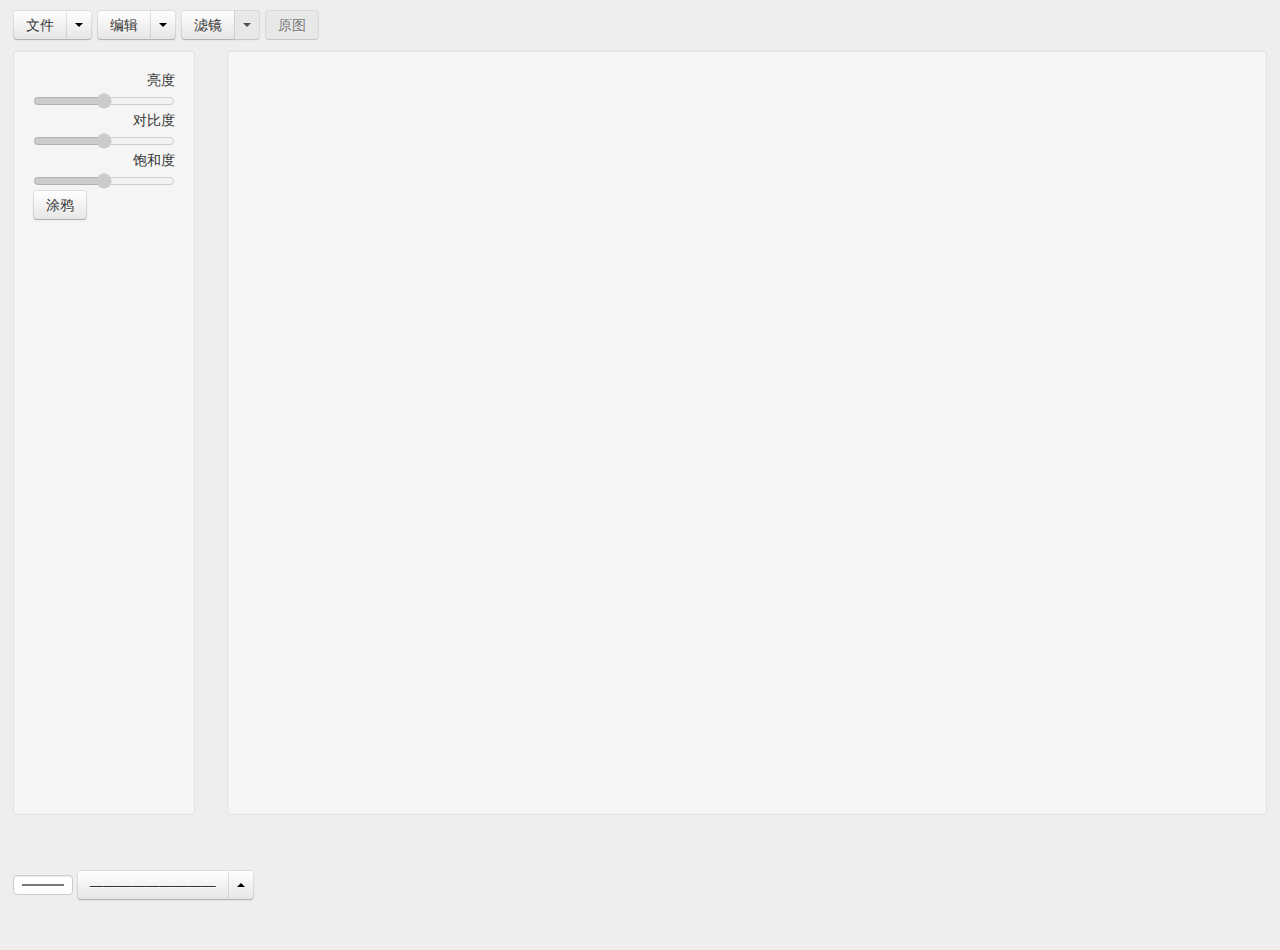
<file: index.html>
<!DOCTYPE html>
<html lang="en">
    <head>
        <meta charset="utf-8">
        <title>gyy的毕业设计</title>
        <meta name="viewport" content="width=device-width, initial-scale=1.0">
        <meta name="description" content="">
        <meta name="author" content="">

        <!-- Le styles -->
        <link href="css/bootstrap.css" rel="stylesheet">
        <link href="css/bootstrap-responsive.css" rel="stylesheet">
        <!--<link href="css/jPicker-1.1.6.css" rel="stylesheet">-->
        <!--<link href="jPicker.css" rel="stylesheet">-->
        <style>
            html,body{height: 100%;background-color: #eeeeee;overflow: hidden;}
            .row-fluid{height: 100%;}
            .container{width: 98%;height: 100%;}
            .menuBar{}
            .toolBar {overflow: auto;height: 85%;}
            .canvasBox{overflow: auto;height:85%;padding: 0;}
            .statusBar{left:auto;right:auto;width: 90%;height: 30px;}
            input[type="file"]{opacity: 0;position: absolute;left: 0;top: 0;height: 25px;}
            input[type="color"]{width: 60px;}
            .close{font-family: "Helvetica Neue", Helvetica, Arial, sans-serif;}
            canvas{position: absolute;}
            .newFileTable {margin: 30px 0 0 0;width: 100%;}
            .modal-body{text-align: left;}
            .modal-body table tr{vertical-align: top;}
            tbody {display: table-row-group;vertical-align: middle;border-color: inherit;}
            .newFileTable .labelTD {width: 33%;text-align: right;line-height: 24px;}
            .modal-body table td {text-align: left;font-weight: normal;font-size: 14px;}
            .newFileTable tr {height: 30px;}
            .newFileTable .formTD {text-align: left;padding-left: 15px;vertical-align: middle;}

            .newFileTable .formTD select {width: 110px;height: 23px;padding: 0;}
            .newCanvasModalEntry {width: 120px;height: 30px;background-color: white;position: relative;}
            .newFileTable .formTD .newFileTextEntry {background-color: #fff;width: 90px;height: 21px;padding: 0;}
            .newCanvasEntryLabel {font-size: 11px;color: #707F75;margin: 2px 10px 0 10px;position: absolute;top: 0;right: 0;}
            .maxSizePrint {margin-top: 10px;font-size: 10px;color: #80988A;margin-left: 17%;}
            .statusBar .lineWidth{margin-bottom: 10px;}
            #colorBox{display: inline-block;}
            input[type="range"]{width:142px;}
            .control{text-align: right;}
        </style>

        <!-- Le HTML5 shim, for IE6-8 support of HTML5 elements -->
        <!--[if lt IE 9]>
        <![endif]-->

        <!-- Le fav and touch icons -->
    </head>

    <body>

        <div class="container">

            <div class="btn-toolbar menuBar">
                <div class="btn-group dropdown">
                    <button class="btn">文件</button>
                    <button class="btn dropdown-toggle" data-toggle="dropdown"><span class="caret"></span></button>
                    <ul class="dropdown-menu">
                        <li><a href="#">打开图片<input type="file" name="file" id="file" size="20"/></a></li>
                        <li><a data-toggle="modal" href="#chooseCanvas"  data-keyboard="true" data-backdrop="static">新建图层</a></li>
                        <li><a href="#">退出</a></li>
                        <li class="divider"></li>
                        <li><a href="#">保存</a></li>
                    </ul>
                </div><!-- /btn-group -->
                    <div class="btn-group dropdown">
                        <button class="btn">编辑</button>
                        <button class="btn dropdown-toggle" data-toggle="dropdown"><span class="caret"></span></button>
                        <ul class="dropdown-menu">
                            <li><a href="#">撤消</a></li>
                            <li><a href="#">恢复</a></li>
                            <li><a href="#">复制</a></li>
                            <li><a href="#">剪切</a></li>
                            <li><a href="#">粘贴</a></li>
                            <li><a href="#">选择</a></li>
                        </ul>
                    </div><!-- /btn-group -->

                <div class="btn-group dropdown filter">
                    <button class="btn filterName">滤镜</button>
                    <button class="btn dropdown-toggle disabled" data-toggle="dropdown"><span class="caret"></span></button>
                    <ul class="dropdown-menu">
                        <li><a href="#" id="opposition">底片效果</a></li>
                        <li><a href="#" id="greyScale">黑白效果</a></li>
                        <li><a href="#" id="binarization">二值化</a></li>
                        <li><a href="#" id="gaussianBlur">高斯模糊</a></li>
                        <li><a href="#" id="sketch">素描效果</a></li>
                        <li><a href="#" id="sharp">锐化</a></li>
                        <li><a href="#" id="sobel">Sobel</a></li>
                        <li><a href="#" id="virus">virus</a></li>
                    </ul>
                </div><!-- /btn-group -->

                <div class="btn-group"><button class="btn disabled" href="#" id="original">原图</button></div>       
            </div><!-- /btn-toolbar -->
            <div class="row-fluid clearfix">
                <div class="span2 toolBar well">
                    <div class="control">
                        亮度<input type="range" min="-1" max="1" step="0.01" class="brightness" disabled=true/>
                        对比度<input type="range" min="-1" max="1" step="0.01" class="contrast" disabled=true />
                        饱和度<input type="range" min="-1" max="1" step="0.01" class="saturation" disabled=true />
                    </div>
                    <button class="btn paint">涂鸦</button>
                </div>
                <div class="span10 canvasBox well">
                    <canvas id="photo"></canvas>
                </div>
            </div>
            <div class="navbar-fixed-bottom statusBar">
                <div id="colorBox"><input type="color"></div>
                <div class="btn-group dropup lineWidth">
                    <button class="btn">—————————</button>
                    <button class="btn dropdown-toggle" data-toggle="dropdown"><span class="caret"></span></button>
                    <ul class="dropdown-menu">
                        <li><a href="#">___________</a></li>
                        <li><a href="#">===========</a></li>
                        <li><a href="#">-----------</a></li>
                        <li><a href="#">……………………………</a></li>
                    </ul>
                </div><!-- /btn-group -->
            </div>
        </div> <!-- /container -->
        <div class="modal fade hide in alert-error" id="alertError">
            <div class="modal-header">
                <a class="close" data-dismiss="modal">×</a>
                <h3>FAIL!</h3>
            </div>
            <div class="modal-body"></div>
        </div>
        <div id="chooseCanvas" class="modal hide fade in">
            <div class="modal-header">
                <a class="close" data-dismiss="modal">×</a>
                <h3>New File</h3>
            </div>
            <div class="modal-body">
                <table class="newFileTable">
                    <tbody><tr>
                        <td class="labelTD">Preset sizes</td>
                        <td class="formTD">
                            <select class="customSizeSelect">
                                <option rel="0" selected="true" value="">Custom</option>
                                <option rel="500" value="500x400">500×400</option>
                                <option rel="500" value="500x500">500×500</option>
                                <option rel="667" value="667x500">667×500</option>
                                <option rel="800" value="800x800">800×800</option>
                                <option rel="1000" value="1000x800">1000×800</option>
                                <option rel="1024" value="1024x768">1024×768</option>
                                <option rel="1280" value="1280x800">1280×800</option>
                                <option rel="1600" value="1600x900" style="display: none;">1600×900</option>
                                <option rel="1600" value="1600x1600" style="display: none;">1600×1600</option>
                            </select>
                        </td>
                    </tr>
                    <tr>
                        <td class="labelTD">Width</td>
                        <td class="formTD">
                            <div class="newCanvasModalEntry">
                                <input type="text" class="widthEntry newFileTextEntry" maxlength="5" placeholder="989">
                                <div class="newCanvasEntryLabel">PX</div>
                            </div>
                        </td>
                    </tr>
                    <tr>
                        <td class="labelTD">Height</td>
                        <td class="formTD">
                            <div class="newCanvasModalEntry">
                                <input type="text" class="heightEntry newFileTextEntry" maxlength="5" placeholder="445">
                                <div class="newCanvasEntryLabel">PX</div>
                            </div>
                        </td>
                    </tr>
                    <tr>
                        <td class="labelTD">Background</td>
                        <td class="formTD">
                            <select class="customBGSelect">
                                <option selected="true" value="white">White</option>
                                <option value="black">Black</option>
                                <option value="transparent">Transparent</option>
                            </select>
                        </td>
                    </tr>
                    <tr>
                        <td colspan="2">
                            <div class="maxSizePrint">Maximum canvas size: 2000×2000px</div>
                        </td>
                    </tr>
                    </tbody></table>
            </div>
            <div class="modal-footer">
                <a href="#" class="btn" data-dismiss="modal">取消</a>
                <a href="#" class="btn btn-primary" data-dismiss="modal">确定</a>
            </div>
        </div>
        <div id="">
        </div>
        <!-- Le javascript
        ================================================== -->
        <!-- Placed at the end of the document so the pages load faster -->
        <script src="js/jquery.js"></script>
        <script src="js/bootstrap.js"></script>
        <script src="js/gyy.js"></script>
    </body>
</html>
</file>
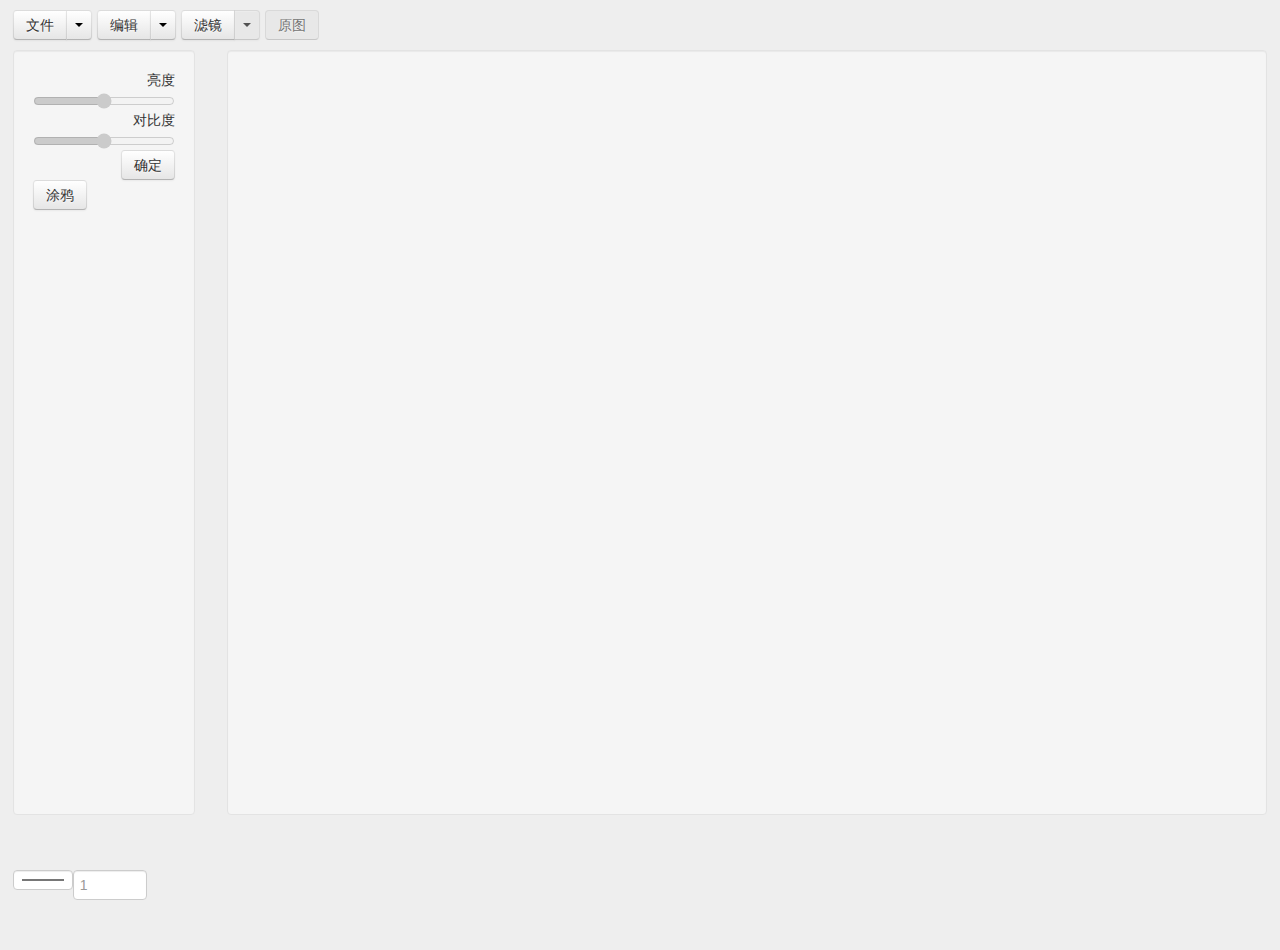
<file: indexUsePixastic.html>
<!DOCTYPE html>
<html lang="en">
<head>
    <meta charset="utf-8">
    <title>gyy的毕业设计</title>
    <meta name="viewport" content="width=device-width, initial-scale=1.0">
    <meta name="description" content="">
    <meta name="author" content="">

    <!-- Le styles -->
    <link href="css/bootstrap.css" rel="stylesheet">
    <link href="css/bootstrap-responsive.css" rel="stylesheet">
    <!--<link href="css/jPicker-1.1.6.css" rel="stylesheet">-->
    <!--<link href="jPicker.css" rel="stylesheet">-->
    <style>
        html,body{height: 100%;background-color: #eeeeee;overflow: hidden;}
        .row-fluid{height: 100%;}
        .container{width: 98%;height: 100%;}
        .menuBar{}
        .toolBar {overflow: auto;height: 85%;}
        .canvasBox{overflow: auto;height:85%;padding: 0;}
        .statusBar{left:auto;right:auto;width: 90%;height: 30px;}
        input[type="file"]{opacity: 0;position: absolute;left: 0;top: 0;height: 25px;}
        input[type="color"]{width: 60px;}
        .close{font-family: "Helvetica Neue", Helvetica, Arial, sans-serif;}
        canvas{position: absolute;}
        .newFileTable {margin: 30px 0 0 0;width: 100%;}
        .modal-body{text-align: left;}
        .modal-body table tr{vertical-align: top;}
        tbody {display: table-row-group;vertical-align: middle;border-color: inherit;}
        .newFileTable .labelTD {width: 33%;text-align: right;line-height: 24px;}
        .modal-body table td {text-align: left;font-weight: normal;font-size: 14px;}
        .newFileTable tr {height: 30px;}
        .newFileTable .formTD {text-align: left;padding-left: 15px;vertical-align: middle;}

        .newFileTable .formTD select {width: 110px;height: 23px;padding: 0;}
        .newCanvasModalEntry {width: 120px;height: 30px;background-color: white;position: relative;}
        .newFileTable .formTD .newFileTextEntry {background-color: #fff;width: 90px;height: 21px;padding: 0;}
        .newCanvasEntryLabel {font-size: 11px;color: #707F75;margin: 2px 10px 0 10px;position: absolute;top: 0;right: 0;}
        .maxSizePrint {margin-top: 10px;font-size: 10px;color: #80988A;margin-left: 17%;}
        .statusBar .lineWidth{margin-bottom: 10px;}
        #colorBox{display: inline-block;}
        input[type="range"]{width:142px;}
        .control{text-align: right;}
        #lineWidth input[type="number"]{width: 60px;}

        .newCanvasModalEntry input[type=number]::-webkit-inner-spin-button,
        .newCanvasModalEntry input[type=number]::-webkit-outer-spin-button {
            -webkit-appearance: none;
            margin: 0;
        }
    </style>

    <!-- Le HTML5 shim, for IE6-8 support of HTML5 elements -->
    <!--[if lt IE 9]>
    <![endif]-->

    <!-- Le fav and touch icons -->
</head>

<body>

<div class="container">

    <div class="btn-toolbar menuBar">
        <div class="btn-group dropdown">
            <button class="btn">文件</button>
            <button class="btn dropdown-toggle" data-toggle="dropdown"><span class="caret"></span></button>
            <ul class="dropdown-menu">
                <li><a href="#">打开图片<input type="file" name="file" id="file" size="20"/></a></li>
                <li><a data-toggle="modal" href="#chooseCanvas"  data-keyboard="true" data-backdrop="static">新建图层</a></li>
                <li><a href="#">退出</a></li>
                <li class="divider"></li>
                <li><a href="#">保存</a></li>
            </ul>
        </div><!-- /btn-group -->
        <div class="btn-group dropdown">
            <button class="btn">编辑</button>
            <button class="btn dropdown-toggle" data-toggle="dropdown"><span class="caret"></span></button>
            <ul class="dropdown-menu">
                <li><a href="#">撤消</a></li>
                <li><a href="#">恢复</a></li>
                <li><a href="#">复制</a></li>
                <li><a href="#">剪切</a></li>
                <li><a href="#">粘贴</a></li>
                <li><a href="#">选择</a></li>
            </ul>
        </div><!-- /btn-group -->

        <div class="btn-group dropdown filter">
            <button class="btn filterName">滤镜</button>
            <button class="btn dropdown-toggle disabled" data-toggle="dropdown"><span class="caret"></span></button>
            <ul class="dropdown-menu">
                <li><a href="#" id="opposition">底片效果</a></li>
                <li><a href="#" id="greyScale">黑白效果</a></li>
                <li><a href="#" id="binarization">二值化</a></li>
                <li><a href="#" id="gaussianBlur">高斯模糊</a></li>
                <li><a href="#" id="sketch">素描效果</a></li>
                <li><a href="#" id="sharp">锐化</a></li>
                <li><a href="#" id="sobel">Sobel</a></li>
                <li><a href="#" id="virus">virus</a></li>
            </ul>
        </div><!-- /btn-group -->

        <div class="btn-group"><button class="btn disabled" href="#" id="original">原图</button></div>
    </div><!-- /btn-toolbar -->
    <div class="row-fluid clearfix">
        <div class="span2 toolBar well">
            <div class="control">
                亮度<input type="range" min="-1" max="1" step="0.01" class="brightness" disabled=true/>
                对比度<input type="range" min="-1" max="1" step="0.01" class="contrast" disabled=true />
                <button class="btn bc">确定</button>
                <!--饱和度<input type="range" min="-1" max="1" step="0.01" class="saturation" disabled=true />-->
            </div>
            <button class="btn paint">涂鸦</button>
        </div>
        <div class="span10 canvasBox well">
            <canvas id="photo"></canvas>
        </div>
    </div>
    <div class="navbar-fixed-bottom statusBar">
        <div id="colorBox" class="pull-left"><input type="color"></div>
        <div id="lineWidth" class="pull-left"><input type="number" placeholder="1" min="1"></div>
    </div>
</div> <!-- /container -->
<div class="modal fade hide in alert-error" id="alertError">
    <div class="modal-header">
        <a class="close" data-dismiss="modal">×</a>
        <h3>FAIL!</h3>
    </div>
    <div class="modal-body"></div>
</div>
<div id="chooseCanvas" class="modal hide fade in">
    <div class="modal-header">
        <a class="close" data-dismiss="modal">×</a>
        <h3>New File</h3>
    </div>
    <div class="modal-body">
        <table class="newFileTable">
            <tbody><tr>
                <td class="labelTD">Preset sizes</td>
                <td class="formTD">
                    <select class="customSizeSelect">
                        <option rel="0" selected="true" value="989x445">Custom</option>
                        <option rel="500" value="500x400">500×400</option>
                        <option rel="500" value="500x500">500×500</option>
                        <option rel="667" value="667x500">667×500</option>
                        <option rel="800" value="800x800">800×800</option>
                        <option rel="1000" value="1000x800">1000×800</option>
                        <option rel="1024" value="1024x768">1024×768</option>
                        <option rel="1280" value="1280x800">1280×800</option>
                        <option rel="1600" value="1600x900" style="display: none;">1600×900</option>
                        <option rel="1600" value="1600x1600" style="display: none;">1600×1600</option>
                    </select>
                </td>
            </tr>
            <tr>
                <td class="labelTD">Width</td>
                <td class="formTD">
                    <div class="newCanvasModalEntry">
                        <input type="number" class="widthEntry newFileTextEntry" maxlength="5" max="2000" placeholder="989">
                        <div class="newCanvasEntryLabel">PX</div>
                    </div>
                </td>
            </tr>
            <tr>
                <td class="labelTD">Height</td>
                <td class="formTD">
                    <div class="newCanvasModalEntry">
                        <input type="text" class="heightEntry newFileTextEntry" maxlength="5" max="2000" placeholder="445">
                        <div class="newCanvasEntryLabel">PX</div>
                    </div>
                </td>
            </tr>
            <tr>
                <td class="labelTD">Background</td>
                <td class="formTD">
                    <select class="customBGSelect">
                        <option selected="true" value="white">White</option>
                        <!--<option value="black">Black</option>-->
                        <!--<option value="transparent">Transparent</option>-->
                    </select>
                </td>
            </tr>
            <tr>
                <td colspan="2">
                    <div class="maxSizePrint">Maximum canvas size: 2000×2000px</div>
                </td>
            </tr>
            </tbody></table>
    </div>
    <div class="modal-footer">
        <a href="#" class="btn" data-dismiss="modal">取消</a>
        <a href="#" class="btn btn-primary" data-dismiss="modal" id="creatCanvas">确定</a>
    </div>
</div>
<div id="">
</div>
<!-- Le javascript
================================================== -->
<!-- Placed at the end of the document so the pages load faster -->
<script src="js/jquery.js"></script>
<script src="js/bootstrap.js"></script>
<script src="js/plugins/pixastic.custom.js"></script>
<script src="js/gyyUsePixastic.js"></script>
<script>
    $(function(){
        var size=String($('.customSizeSelect').val()).split('x');
        console.log(size);
        $('.widthEntry').val(size[0]);
        $('.heightEntry').val(size[1]);
        $('.customSizeSelect').change(function(){
            size=String($('.customSizeSelect').val()).split('x');
            $('.widthEntry').val(size[0]);
            $('.heightEntry').val(size[1]);
        });
    });
</script>
</body>
</html>
</file>
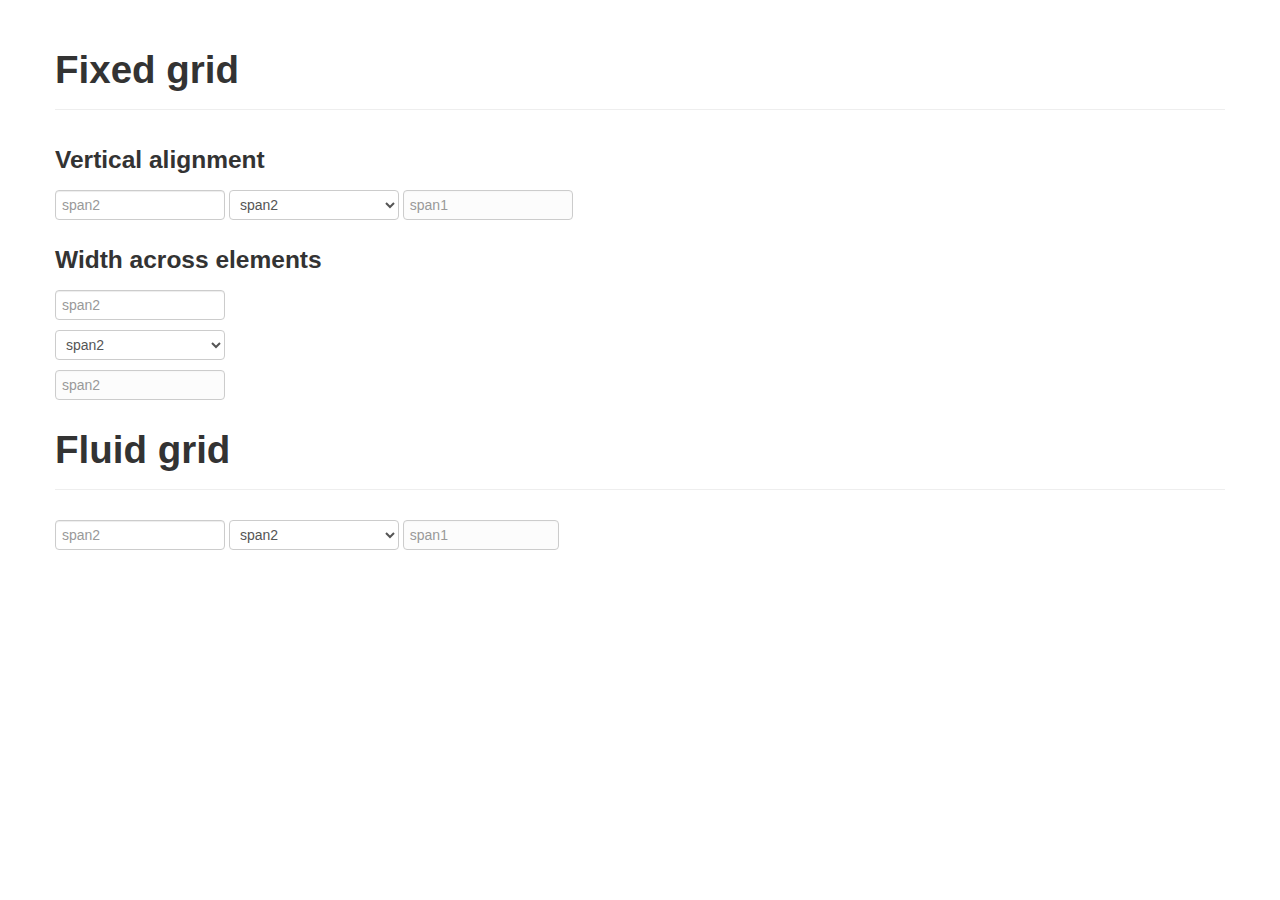
<file: css/tests/forms-responsive.html>
<!DOCTYPE html>
<html lang="en">
  <head>
    <meta charset="utf-8">
    <title>Bootstrap, from Twitter</title>
    <meta name="viewport" content="width=device-width, initial-scale=1.0">
    <meta name="description" content="">
    <meta name="author" content="">

    <!-- Le styles -->
    <link href="../bootstrap.css" rel="stylesheet">
    <link href="../bootstrap-responsive.css" rel="stylesheet">
    <style>
      body {
        padding-top: 30px;
        padding-bottom: 30px;
      }
    </style>

    <!-- Le HTML5 shim, for IE6-8 support of HTML5 elements -->
    <!--[if lt IE 9]>
      <script src="http://html5shim.googlecode.com/svn/trunk/html5.js"></script>
    <![endif]-->

    <!-- Le fav and touch icons -->
    <link rel="apple-touch-icon-precomposed" sizes="144x144" href="../../docs/assets/ico/apple-touch-icon-144-precomposed.png">
    <link rel="apple-touch-icon-precomposed" sizes="114x114" href="../../docs/assets/ico/apple-touch-icon-114-precomposed.png">
      <link rel="apple-touch-icon-precomposed" sizes="72x72" href="../../docs/assets/ico/apple-touch-icon-72-precomposed.png">
                    <link rel="apple-touch-icon-precomposed" href="../../docs/assets/ico/apple-touch-icon-57-precomposed.png">
                                   <link rel="shortcut icon" href="../../docs/assets/ico/favicon.png">
  </head>

  <body>

    <form class="container">

      <div class="page-header">
        <h1>Fixed grid</h1>
      </div>

      <h3>Vertical alignment</h3>
      <input type="text" class="span2" placeholder="span2">
      <select class="span2"><option>span2</option></select>
      <span class="uneditable-input span2">span1</span>

      <h3>Width across elements</h3>
      <div>
        <input type="text" class="span2" placeholder="span2">
      </div>
      <div>
        <select class="span2"><option>span2</option></select>
      </div>
      <div>
        <span class="uneditable-input span2">span2</span>
      </div>


      <div class="page-header">
        <h1>Fluid grid</h1>
      </div>

      <div class="row-fluid">
        <input type="text" class="span2" placeholder="span2">
        <select class="span2"><option>span2</option></select>
        <span class="uneditable-input span2">span1</span>
      </div>

    </form> <!-- /container -->

  </body>
</html>
</file>
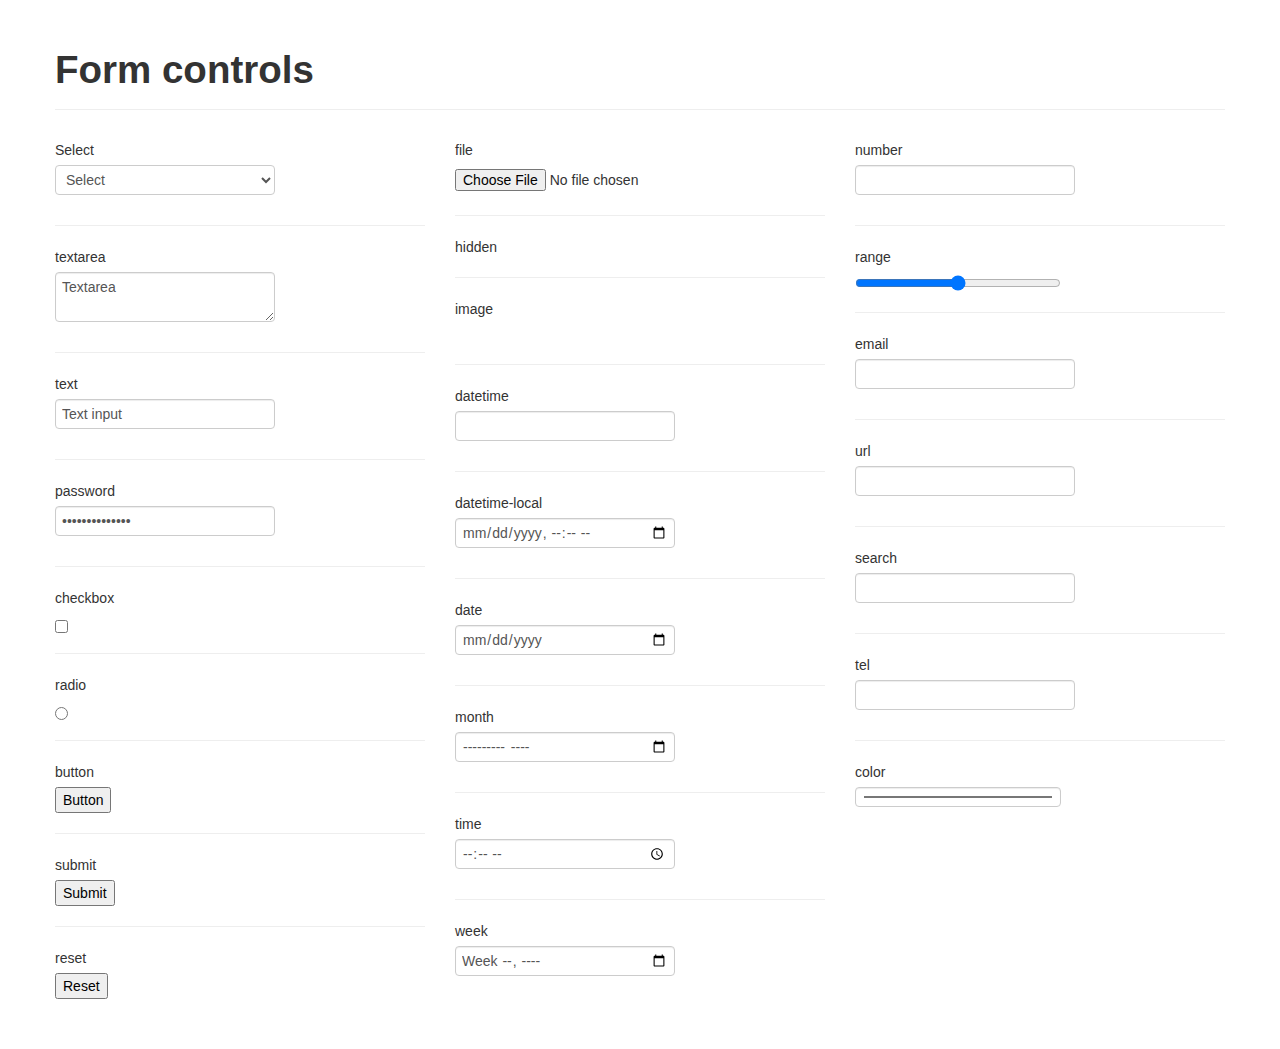
<file: css/tests/forms.html>
<!DOCTYPE html>
<html lang="en">
  <head>
    <meta charset="utf-8">
    <title>Bootstrap, from Twitter</title>
    <meta name="viewport" content="width=device-width, initial-scale=1.0">
    <meta name="description" content="">
    <meta name="author" content="">

    <!-- Le styles -->
    <link href="../bootstrap.css" rel="stylesheet">
    <link href="../bootstrap-responsive.css" rel="stylesheet">
    <style>
      body {
        padding-top: 30px;
        padding-bottom: 30px;
      }
    </style>

    <!-- Le HTML5 shim, for IE6-8 support of HTML5 elements -->
    <!--[if lt IE 9]>
      <script src="http://html5shim.googlecode.com/svn/trunk/html5.js"></script>
    <![endif]-->

    <!-- Le fav and touch icons -->
    <link rel="shortcut icon" href="../../docs/assets/ico/favicon.ico">
    <link rel="apple-touch-icon-precomposed" sizes="144x144" href="../../docs/assets/ico/apple-touch-icon-144-precomposed.png">
    <link rel="apple-touch-icon-precomposed" sizes="114x114" href="../../docs/assets/ico/apple-touch-icon-114-precomposed.png">
    <link rel="apple-touch-icon-precomposed" sizes="72x72" href="../../docs/assets/ico/apple-touch-icon-72-precomposed.png">
    <link rel="apple-touch-icon-precomposed" href="../../docs/assets/ico/apple-touch-icon-57-precomposed.png">
  </head>

  <body>

    <form class="container">

      <div class="page-header">
        <h1>Form controls</h1>
      </div>

      <div class="row">
        <div class="span4">

          <label>Select</label>
          <select>
            <option>Select</option>
            <option>Option 2</option>
            <option>Option 3</option>
          </select>

          <hr>

          <label>textarea</label>
          <textarea>Textarea</textarea>

          <hr>

          <label>text</label>
          <input type="text" value="Text input">

          <hr>

          <label>password</label>
          <input type="password" value="Password input">

          <hr>

          <label>checkbox</label>
          <input type="checkbox" value="">

          <hr>

          <label>radio</label>
          <input type="radio" value="">

          <hr>

          <label>button</label>
          <input type="button" value="Button">

          <hr>

          <label>submit</label>
          <input type="submit" value="Submit">

          <hr>

          <label>reset</label>
          <input type="reset" value="Reset">

        </div><!-- /span4 -->
        <div class="span4">

          <label>file</label>
          <input type="file" value="">

          <hr>

          <label>hidden</label>
          <input type="hidden" value="hidden">

          <hr>

          <label>image</label>
          <input type="image" value="">

          <hr>

          <label>datetime</label>
          <input type="datetime" value="">

          <hr>

          <label>datetime-local</label>
          <input type="datetime-local" value="">

          <hr>

          <label>date</label>
          <input type="date" value="">

          <hr>

          <label>month</label>
          <input type="month" value="">

          <hr>

          <label>time</label>
          <input type="time" value="">

          <hr>

          <label>week</label>
          <input type="week" value="">

        </div><!-- /span4 -->
        <div class="span4">

          <label>number</label>
          <input type="number" value="">

          <hr>

          <label>range</label>
          <input type="range" value="">

          <hr>

          <label>email</label>
          <input type="email" value="">

          <hr>

          <label>url</label>
          <input type="url" value="">

          <hr>

          <label>search</label>
          <input type="search" value="">

          <hr>

          <label>tel</label>
          <input type="tel" value="">

          <hr>

          <label>color</label>
          <input type="color" value="">

        </div><!-- /span4 -->
      </div><!-- /row -->

    </form> <!-- /container -->

  </body>
</html>
</file>
